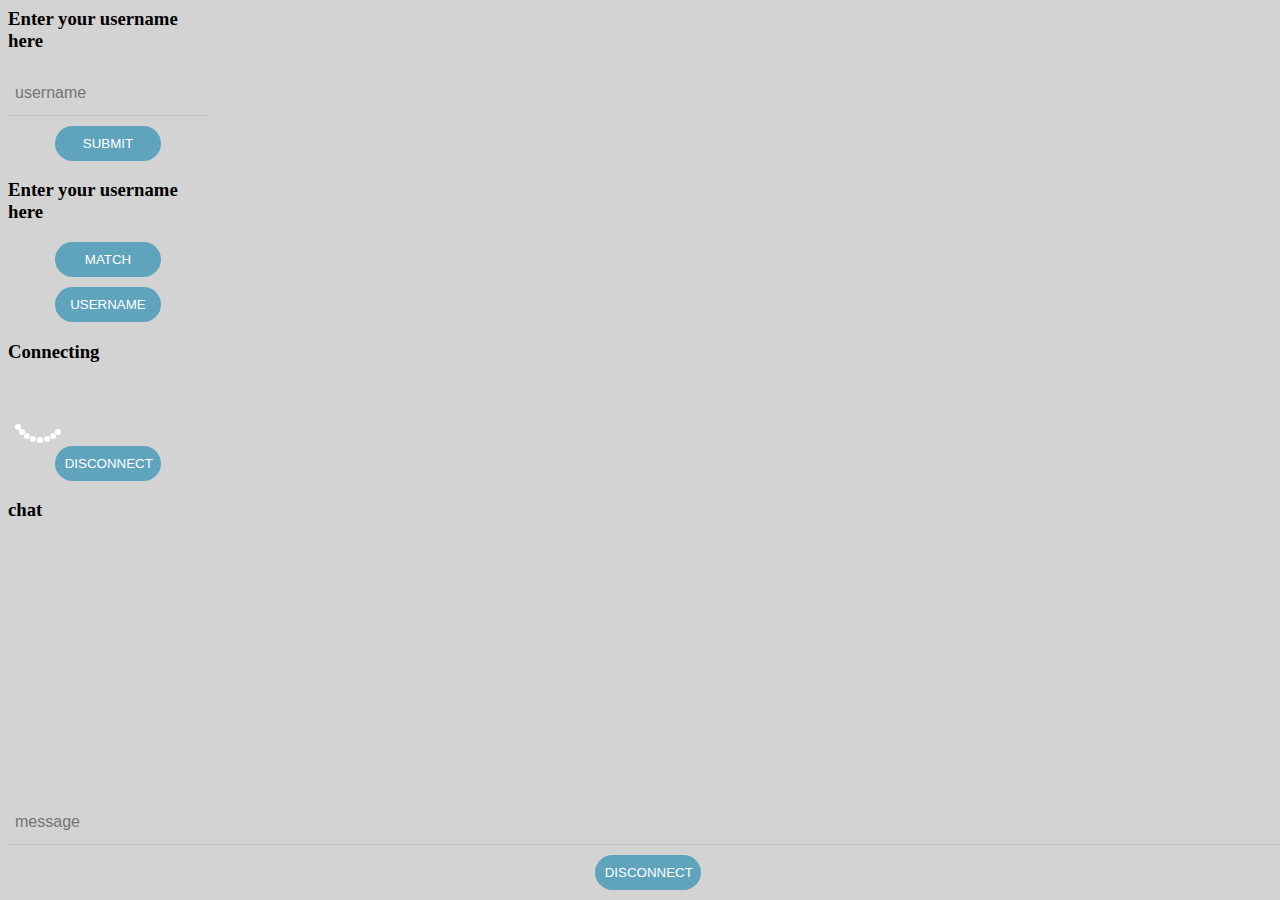
<file: index.html>
<html lang="en">
  <head>
    <meta charset="UTF-8" />
    <meta name="viewport" content="width=device-width, initial-scale=1.0" />
    <meta http-equiv="X-UA-Compatible" content="ie=edge" />
    <title>Document</title>
  </head>
  <body id="body">
    <div id="login-page">
      <h3 id="header">Enter your username here</h3>
      <input
        class="input2"
        type="text"
        id="username-input"
        placeholder="username"
      />
      <input class="input1" type="submit" value="submit" id="submit-username" />
    </div>
    <div id="ready-page">
      <h3 id="header2">Enter your username here</h3>
      <input class="input1" type="submit" value="Match" id="btn-match" />
      <input class="input1" type="submit" value="username" id="btn-back" />
    </div>
    <div id="connecting-page">
      <h3 id="header3">Connecting</h3>
      <div class="lds-roller">
        <div></div>
        <div></div>
        <div></div>
        <div></div>
        <div></div>
        <div></div>
        <div></div>
        <div></div>
      </div>
      <input class="input1" type="submit" value="Disconnect" id="btn-back-2" />
    </div>
    <div id="chat-page">
      <h3 id="header4">chat</h3>
      <div id="message-channel"></div>
      <div id="bottom">
        <input class="input2" type="text" id="message" placeholder="message" />
        <input
          class="input1"
          type="submit"
          value="Disconnect"
          id="btn-back-3"
        />
      </div>
    </div>
  </body>
  <script src="/socket.io-client/dist/socket.io.js"></script>
  <script src="script.js"></script>
  <link rel="stylesheet" type="text/css" href="style.css" />
</html>
</file>
<file: style.css>
.lds-roller {
  display: inline-block;
  position: relative;
  width: 64px;
  height: 64px;
}
.lds-roller div {
  animation: lds-roller 1.2s cubic-bezier(0.5, 0, 0.5, 1) infinite;
  transform-origin: 32px 32px;
  margin-left: 60px;
}
.lds-roller div:after {
  content: " ";
  display: block;
  position: absolute;
  width: 6px;
  height: 6px;
  border-radius: 50%;
  background: #fff;
  margin: -3px 0 0 -3px;
}
.lds-roller div:nth-child(1) {
  animation-delay: -0.036s;
}
.lds-roller div:nth-child(1):after {
  top: 50px;
  left: 50px;
}
.lds-roller div:nth-child(2) {
  animation-delay: -0.072s;
}
.lds-roller div:nth-child(2):after {
  top: 54px;
  left: 45px;
}
.lds-roller div:nth-child(3) {
  animation-delay: -0.108s;
}
.lds-roller div:nth-child(3):after {
  top: 57px;
  left: 39px;
}
.lds-roller div:nth-child(4) {
  animation-delay: -0.144s;
}
.lds-roller div:nth-child(4):after {
  top: 58px;
  left: 32px;
}
.lds-roller div:nth-child(5) {
  animation-delay: -0.18s;
}
.lds-roller div:nth-child(5):after {
  top: 57px;
  left: 25px;
}
.lds-roller div:nth-child(6) {
  animation-delay: -0.216s;
}
.lds-roller div:nth-child(6):after {
  top: 54px;
  left: 19px;
}
.lds-roller div:nth-child(7) {
  animation-delay: -0.252s;
}
.lds-roller div:nth-child(7):after {
  top: 50px;
  left: 14px;
}
.lds-roller div:nth-child(8) {
  animation-delay: -0.288s;
}
.lds-roller div:nth-child(8):after {
  top: 45px;
  left: 10px;
}
@keyframes lds-roller {
  0% {
    transform: rotate(0deg);
  }
  100% {
    transform: rotate(360deg);
  }
}

/* Chat containers */
.container {
  border: 2px solid #dedede;
  background-color: #f1f1f1;
  border-radius: 5px;
  padding: 10px;
  margin: 10px 0;
  overflow: scroll;
}

/* Darker chat container */
.darker {
  border-color: #ccc;
  background-color: #ddd;
}

/* Clear floats */
.container::after {
  content: "";
  clear: both;
  display: table;
}

/* Style time text */
.time-right {
  float: right;
  color: #aaa;
}

/* Style time text */
.time-left {
  float: left;
  color: #999;
}

#body {
  height: 300px;
  width: 200px;
}

body {
  background-color: lightgrey;
}

.input1 {
  color: #fff !important;
  text-transform: uppercase;
  background: #60a3bc;
  padding: 10px;
  margin-bottom: 10px;
  border-radius: 30px;
  display: block;
  border: none;
  margin-left: auto;
  margin-right: auto;
  width: 8em;
}

.input2 {
  box-sizing: border-box;
  -webkit-box-sizing: border-box;
  -moz-box-sizing: border-box;
  outline: none;
  display: block;
  width: 100%;
  padding: 7px;
  border: none;
  border-bottom: 1px solid rgba(20, 4, 4, 0.103);
  background: transparent;
  margin-bottom: 10px;
  font: 16px Arial, Helvetica, sans-serif;
  height: 45px;
}

h3 {
  margin-left: auto;
  margin-right: auto;
  display: block;
}

#bottom {
  position: absolute;
  bottom: 0;
  width: 100%;
  height: 100px;
}

#message-channel {
  height: 180px;
  width: 200px;
  overflow: scroll;
}
</file>
